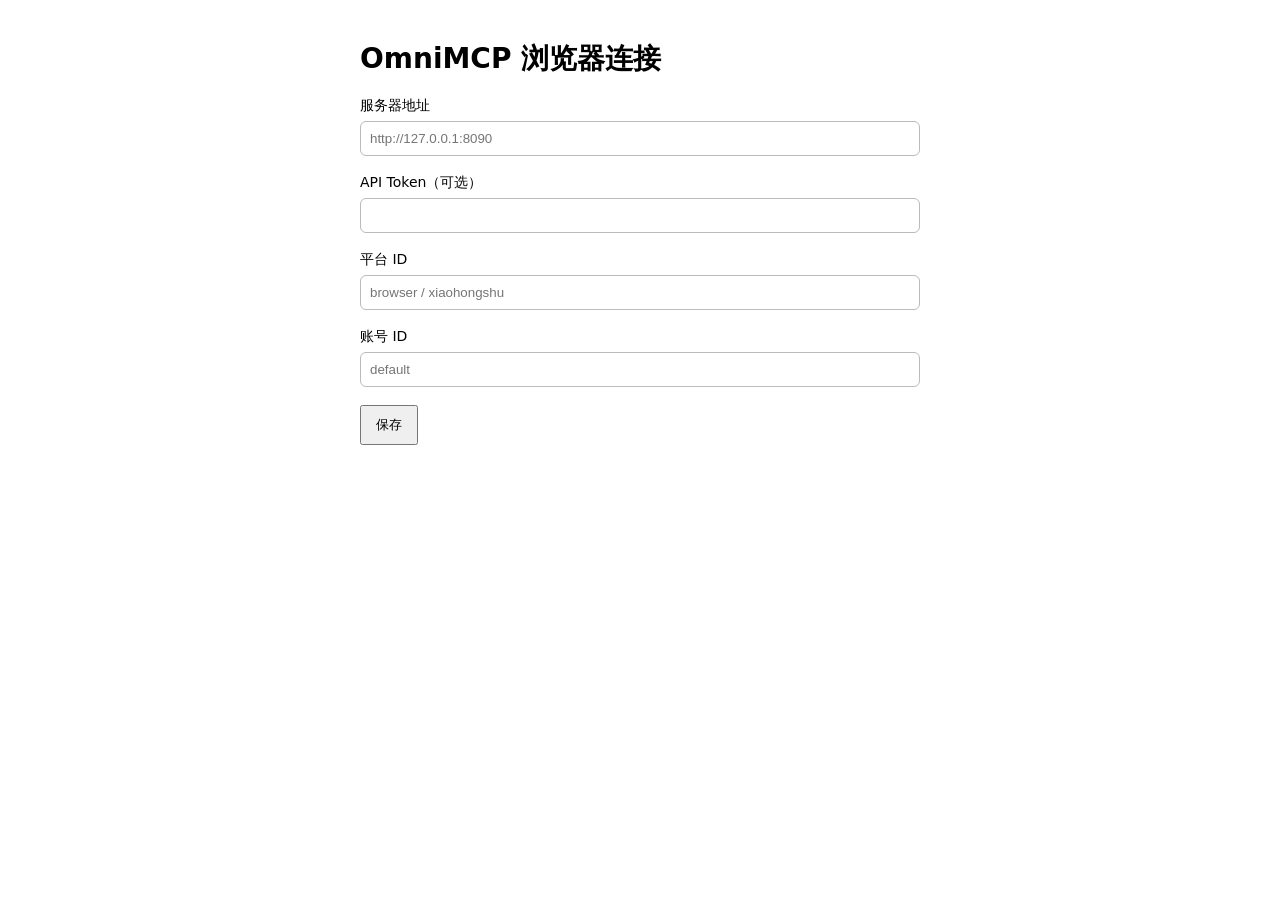
<file: extension/options.html>
<!doctype html><meta charset="utf-8"><title>OmniMCP 设置</title>
<style>body{font:14px system-ui;max-width:560px;margin:40px auto;padding:0 20px}label{display:grid;gap:6px;margin:18px 0}input{padding:9px;border:1px solid #bbb;border-radius:6px}button{padding:9px 14px}</style>
<h1>OmniMCP 浏览器连接</h1>
<label>服务器地址<input id="server" placeholder="http://127.0.0.1:8090"></label>
<label>API Token（可选）<input id="token" type="password"></label>
<label>平台 ID<input id="pluginId" placeholder="browser / xiaohongshu"></label>
<label>账号 ID<input id="accountId" placeholder="default"></label>
<button id="save">保存</button> <span id="status"></span>
<script src="options.js"></script>
</file>
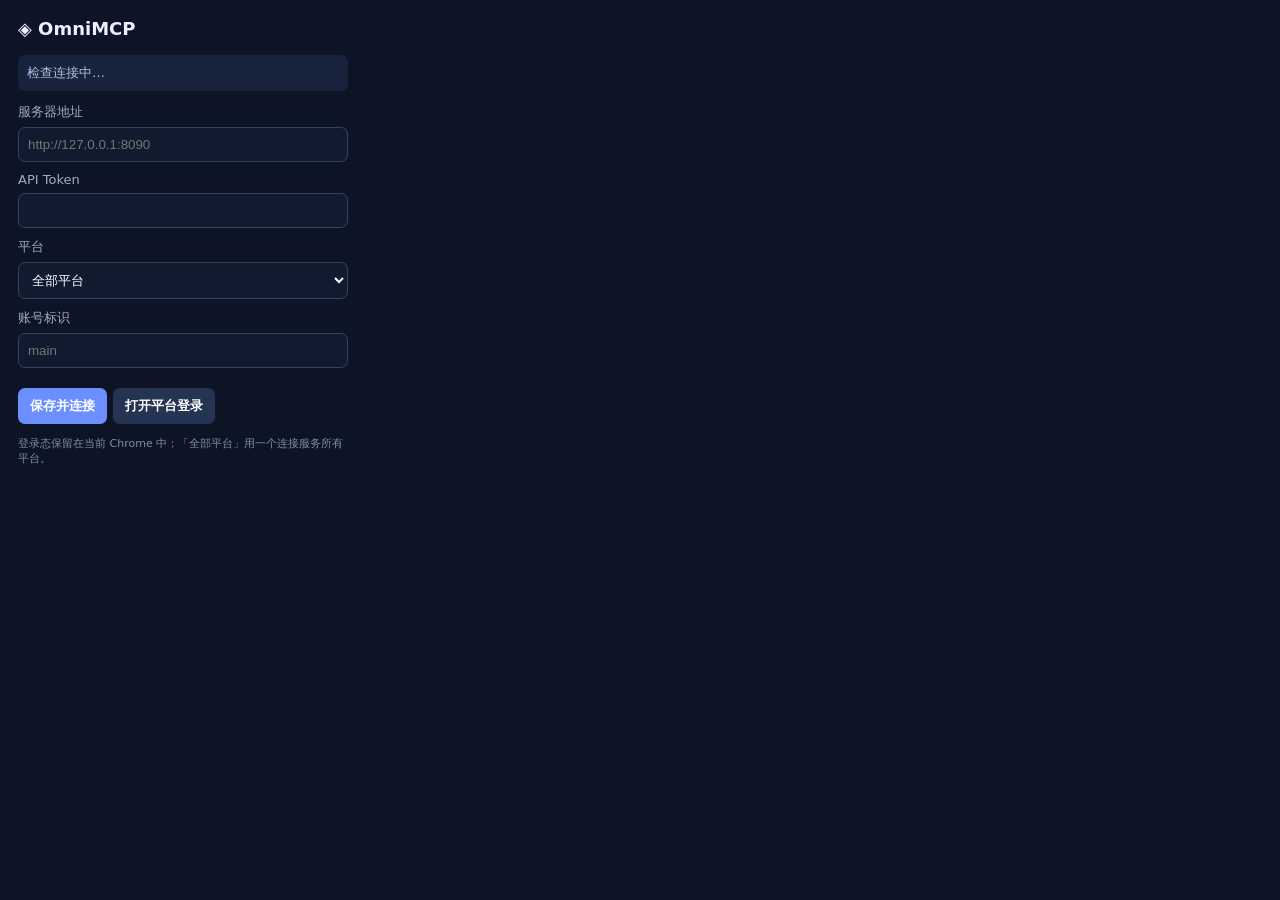
<file: extension/popup.html>
<!doctype html><meta charset="utf-8"><title>OmniMCP</title>
<style>
body{width:330px;margin:0;padding:18px;background:#0d1425;color:#eaf0ff;font:13px system-ui}h2{margin:0 0 16px;font-size:18px}label{display:grid;gap:6px;margin:10px 0;color:#9eacc8}input,select{width:100%;box-sizing:border-box;padding:9px;border:1px solid #334361;border-radius:7px;background:#111b30;color:#fff}button{border:0;border-radius:7px;padding:9px 12px;background:#6c8fff;color:#fff;font-weight:600;cursor:pointer;margin:10px 6px 0 0}.secondary{background:#253453}.status{margin:12px 0;padding:9px;border-radius:7px;background:#17233c;color:#aebddd}.ok{color:#72e5a8}.error{color:#ff9caa}.hint{font-size:11px;color:#7f8da8;margin-top:12px}
</style><h2>◈ OmniMCP</h2><div class="status" id="status">检查连接中…</div><label>服务器地址<input id="server" placeholder="http://127.0.0.1:8090"></label><label>API Token<input id="token" type="password"></label><label>平台<select id="pluginId"><option value="*">全部平台</option><option value="browser">通用浏览器</option><option value="xiaohongshu">小红书</option><option value="bilibili">哔哩哔哩</option><option value="zhihu">知乎</option><option value="douyin">抖音</option><option value="kuaishou">快手</option><option value="weibo">微博</option><option value="youtube">YouTube</option><option value="tiktok">TikTok</option></select></label><label>账号标识<input id="accountId" placeholder="main"></label><button id="save">保存并连接</button><button class="secondary" id="login">打开平台登录</button><div class="hint">登录态保留在当前 Chrome 中；「全部平台」用一个连接服务所有平台。</div><script src="popup.js"></script>
</file>
